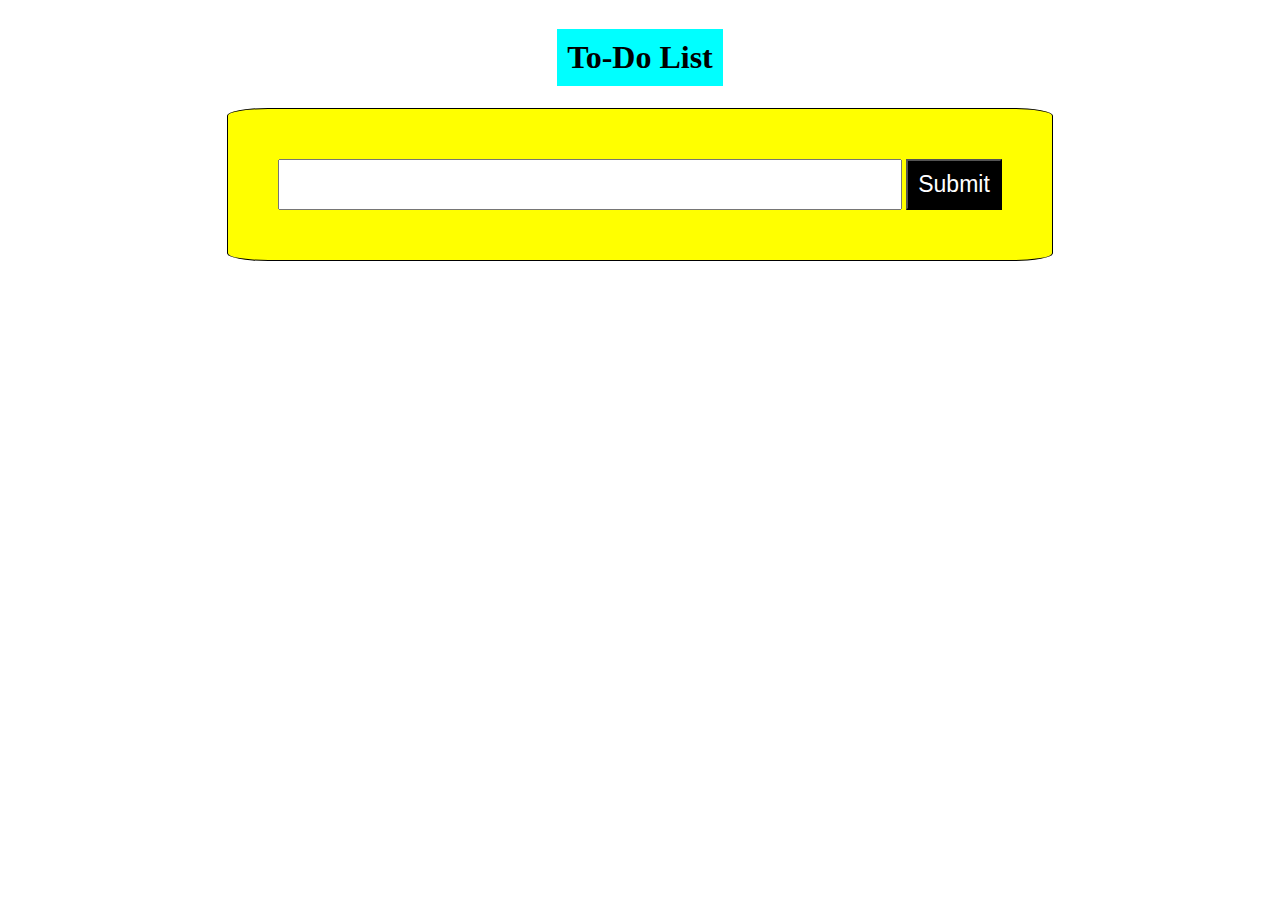
<file: MuhammadBinSaleem(5)/muhammadbinsaleem/index.html>
<!DOCTYPE html>
<html lang="en">
<head>
    <meta charset="UTF-8">
    <meta name="viewport" content="width=device-width, initial-scale=1.0">
    <title>To Do List</title>
    <link rel="stylesheet" href="styles.css">
</head>
<body>
   <div class="container">
    <div class="todolisthead">
        <h1 style="color: black;">To-Do List</h1>
    </div>
    <div class="todolistmenu">
        <input type="text" name="" id="taskinput">
       
        <button onclick="addlist()">Submit</button>
    </div>
    <div id="tasks">

    </div>
   </div>
   <script src="script.js"></script>
</body>
</html>
</file>
<file: MuhammadBinSaleem(5)/muhammadbinsaleem/styles.css>
body
{
    background-image: url('https://img.freepik.com/free-vector/kitchen-interior-witn-wooden-furniture-cartoon_107791-298.jpg');
    background-size: cover;
    background-repeat: no-repeat;
}
h1{
    background-color: aqua;
    padding: 10px;
}
.container
{
    width: 100%;
    display: flex;
    justify-content: center;
    flex-direction: column;
    align-items: center;
}
.todolistmenu
{
    border: 1px solid black;
    padding: 50px;
    border-radius:5%;
    background-color: yellow;
    
}



.todolistmenu input,textarea{
width: 600px;
padding: 10px;
font-size: 23px;
outline: none;
}

.todolistmenu button{
    padding: 10px;
    background-color: black;
    color: white;
    font-size: 23px;
}

#tasks{
    display: flex;
    justify-content: center;
    width: 100%;
    flex-direction: column;
    align-items: center;

    
}

.task
{

    display: flex;
    font-size: 24px;
    width: 50%;
    justify-content: center;
    gap: 20%;
    margin-top: 10px;
    padding-top: 10px;
    background-color: blueviolet;
    color: white;
}

.task button
{
    background: transparent;
    border: none;
    width: fit-content;
    cursor: pointer;
    font-size: 23px;
} 


.done
{
    content: 'Done';
}
</file>
